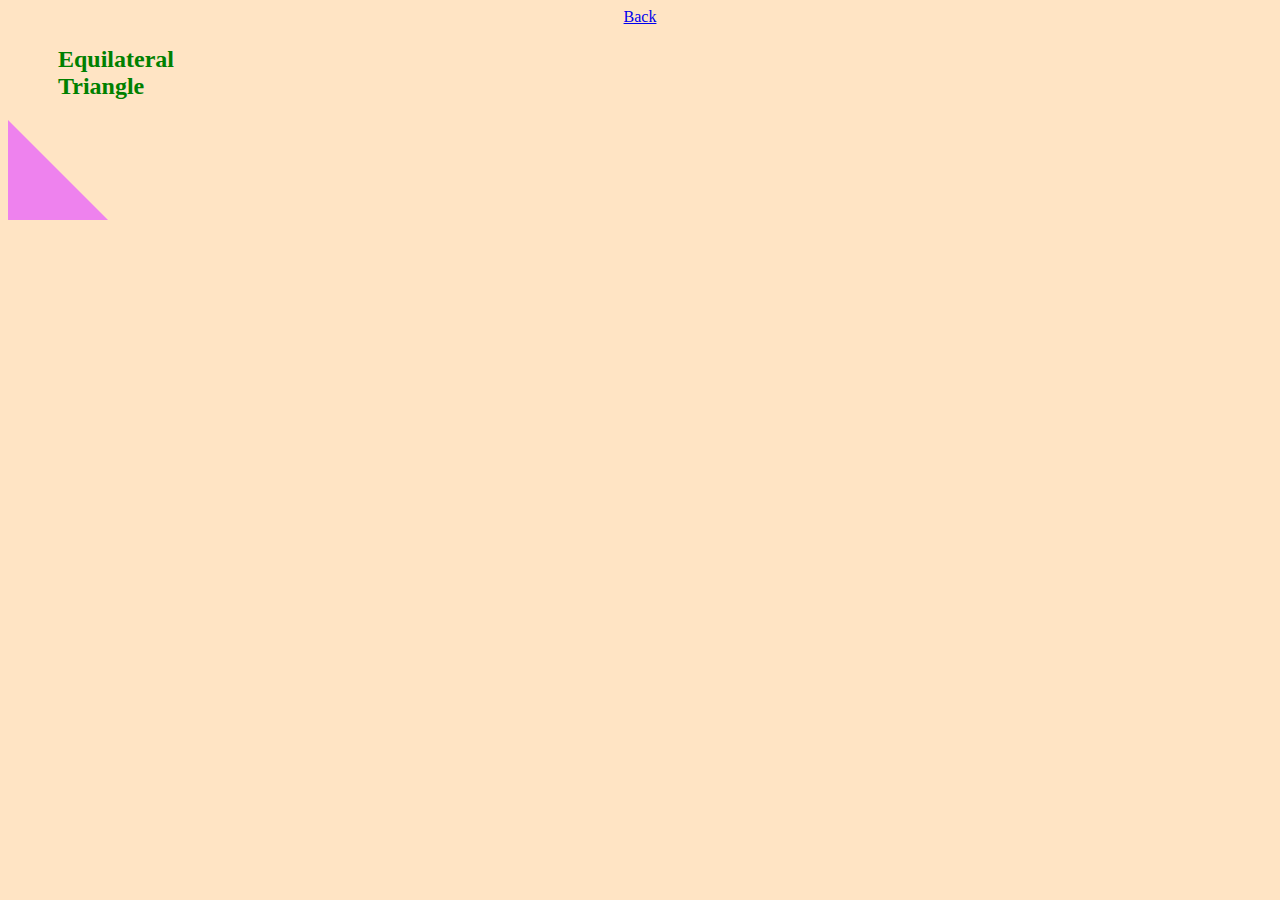
<file: equilateral.html>
<html>
    <head><title>triangles</title>
        <link rel="stylesheet" type="text/css" href="styles.css">
    </head>
    <body>
        <div align="center" style="background-color:bisque"><a href="index.html">Back</a></div>
            <div id="Equilateral">
                <h2 align="left" style="margin-left: 50px">Equilateral Triangle</h2>
            </div>
            
    </body>       
</html>
</file>
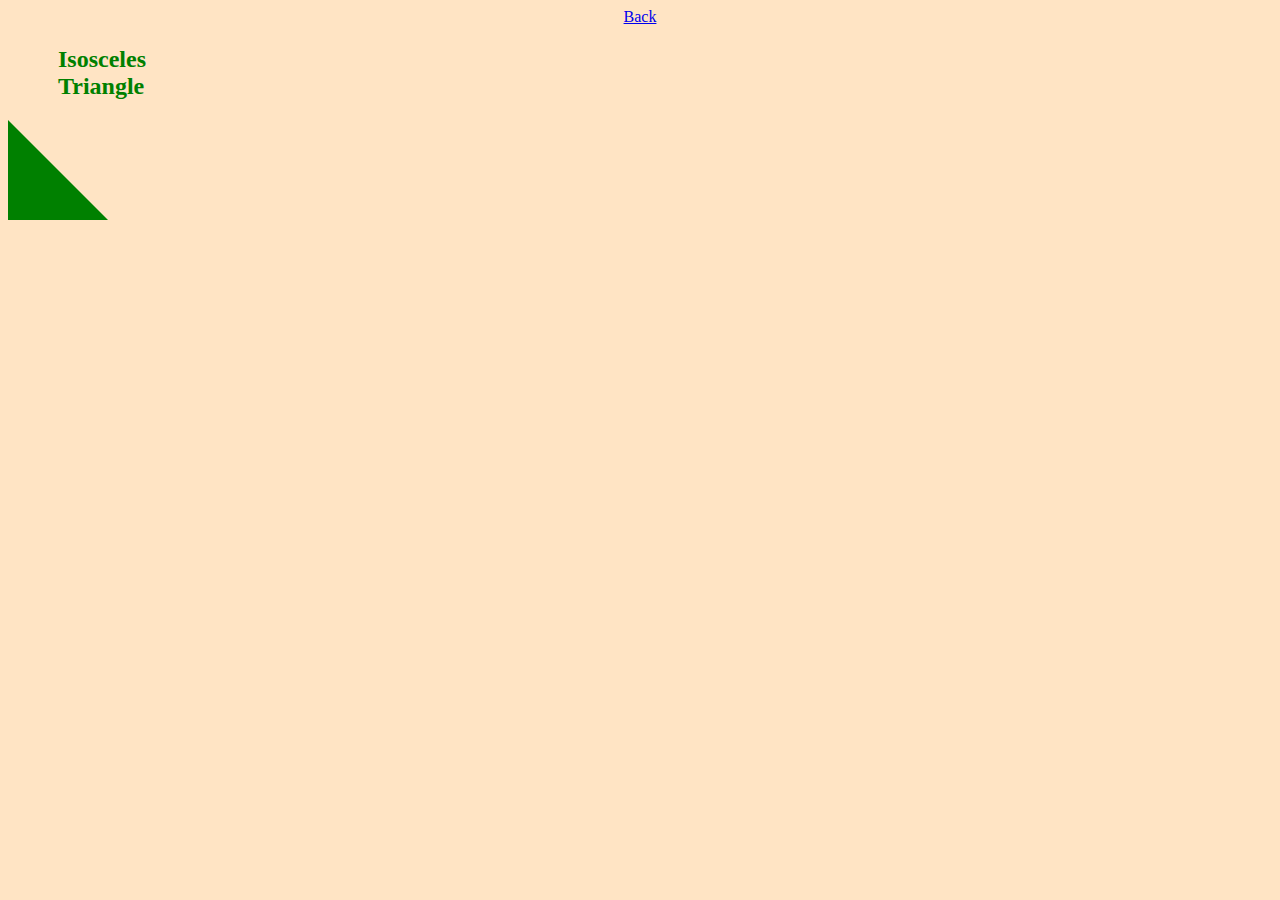
<file: isosceles.html>
<html>
    <head><title>triangles</title>
        <link rel="stylesheet" type="text/css" href="styles.css">
    </head>
    <body>
        <div align="center" style="background-color:bisque"><a href="index.html">Back</a></div>
            <div id="isosceles">
                <h2 align="left" style="margin-left: 50px">Isosceles Triangle</h2>
            </div>
            
    </body>       
</html>
</file>
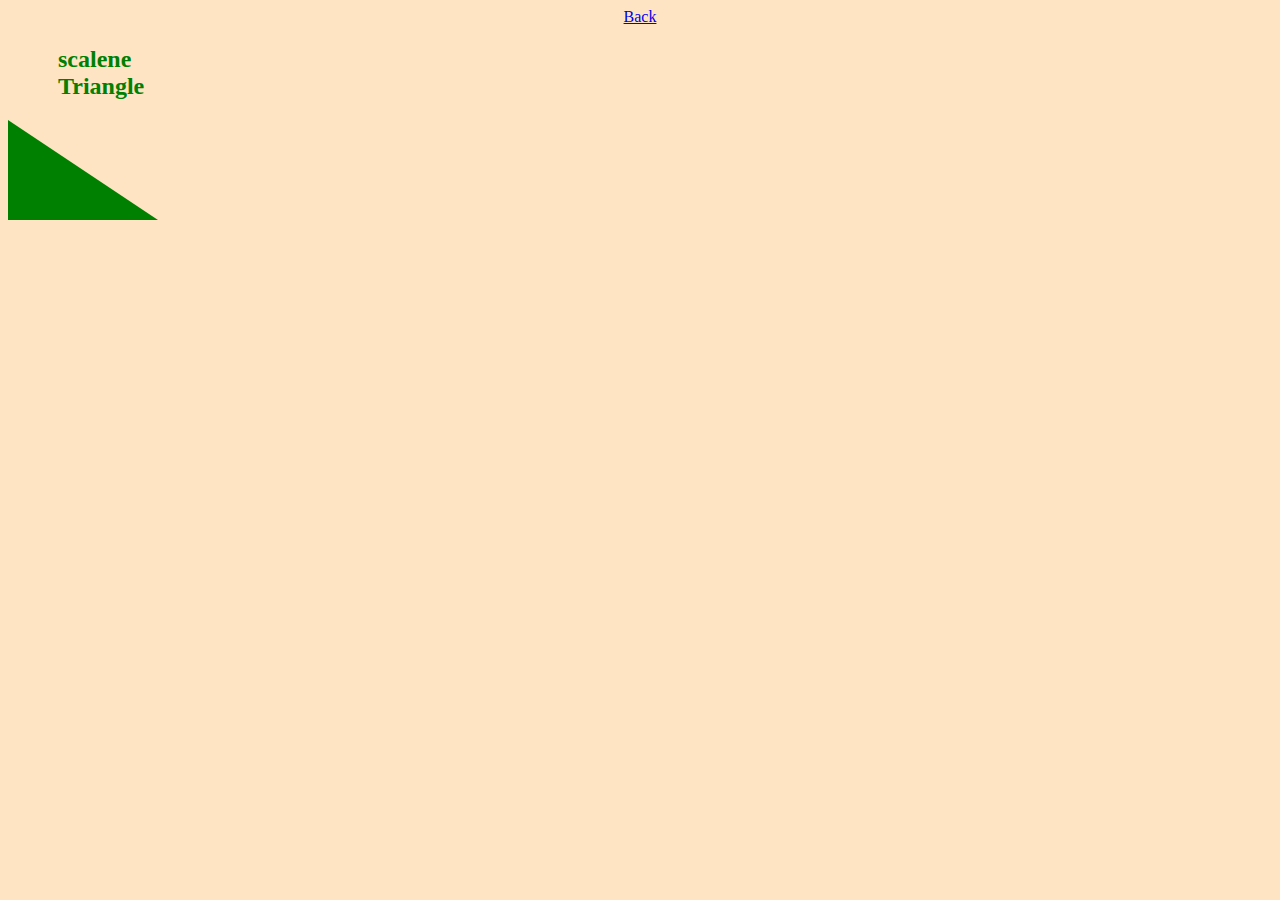
<file: scalene.html>
<html>
    <head><title>triangles</title>
        <link rel="stylesheet" type="text/css" href="styles.css">
    </head>
    <body>
        <div align="center" style="background-color:bisque"><a href="index.html">Back</a></div>
            <div id="scalene">
                <h2 align="left" style="margin-left: 50px">scalene Triangle</h2>
            </div>
            
        </body>       
</html>
</file>
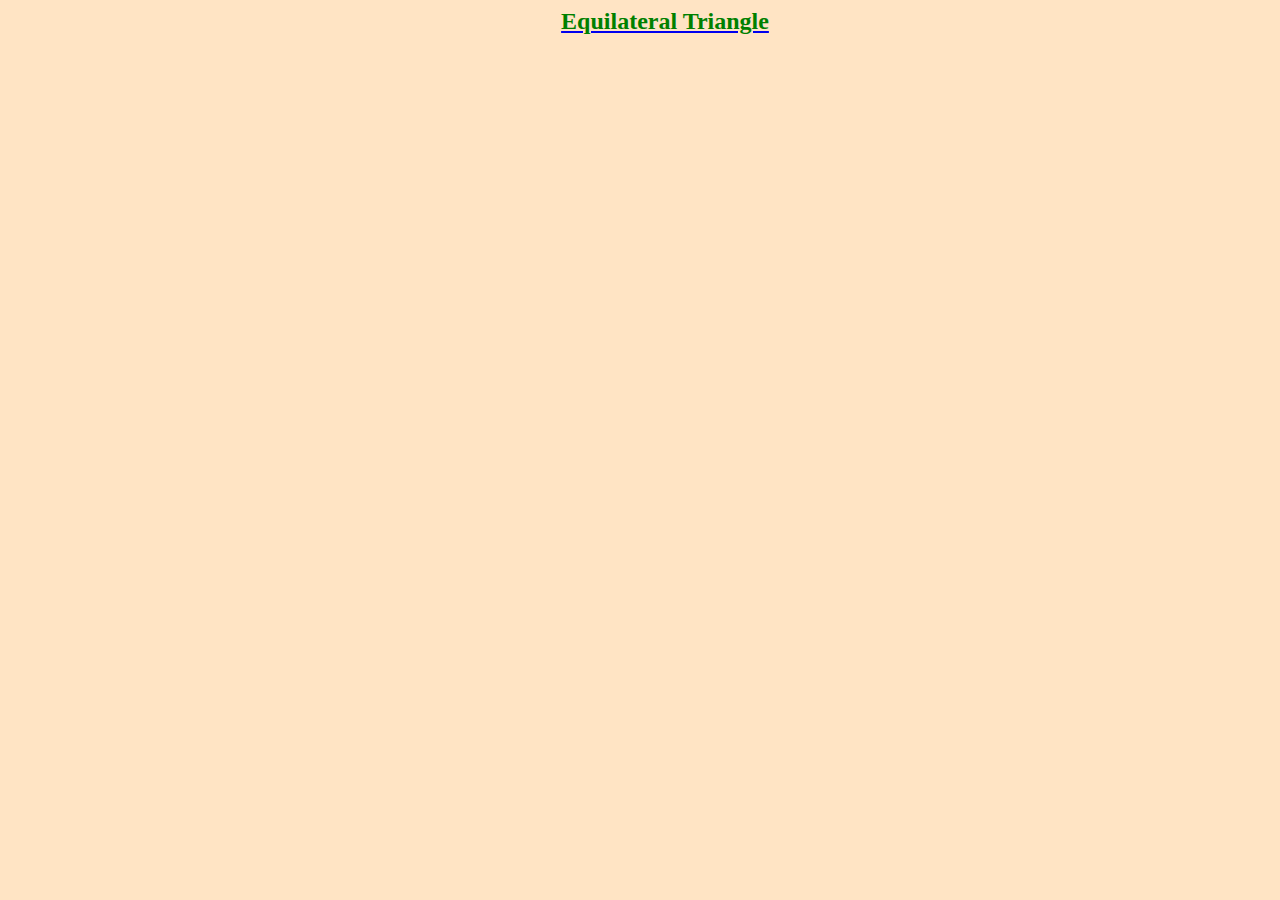
<file: triangles.html>
<html>
    <head><title>triangles</title>
        <link rel="stylesheet" type="text/css" href="styles.css">
    </head>
    <body>
        <div align="center" style="background-color:bisque"><a href="index.html"</div>
            <div id="triangle" align="center">
                <h2 align="left" style="margin-left: 50px">Equilateral Triangle</h2>
            </div>
    </body>
</html>
</file>
<file: styles.css>
body{
    background-color: bisque;

}
p{
    text-align: center;  
}
h1{
    color:#800080; 
    text-align: center;  
}
h2{
    color:#008000;
    text-align: center; 
}
#equilateral1  h2{
    color:#008000;
}
#equilateral1 p{
    text-align: center;
}
#Isosceles1 h2 {
    color:#008000;
}
#Isosceles1 p{
    text-align: center;  
}
#Scalene1 h2{
    color:#008000;
}
#Scalene1 p{
    text-align: center; 
}
#equilateral{
    width: 0px;
    border-bottom: 100px solid violet;
    border-right: 100px solid transparent;
    border-left: 100px solid dashed;
}
#isosceles{
    width: 0px;
    border-bottom: 100px solid #008000;
    border-right: 100px solid transparent;
    border-left: 60px solid dashed;
}
#scalene{
    width: 0px;
    border-bottom: 100px solid #008000;
    border-right: 150px solid transparent;
    border-left: 200px solid dashed; 
}
</file>
